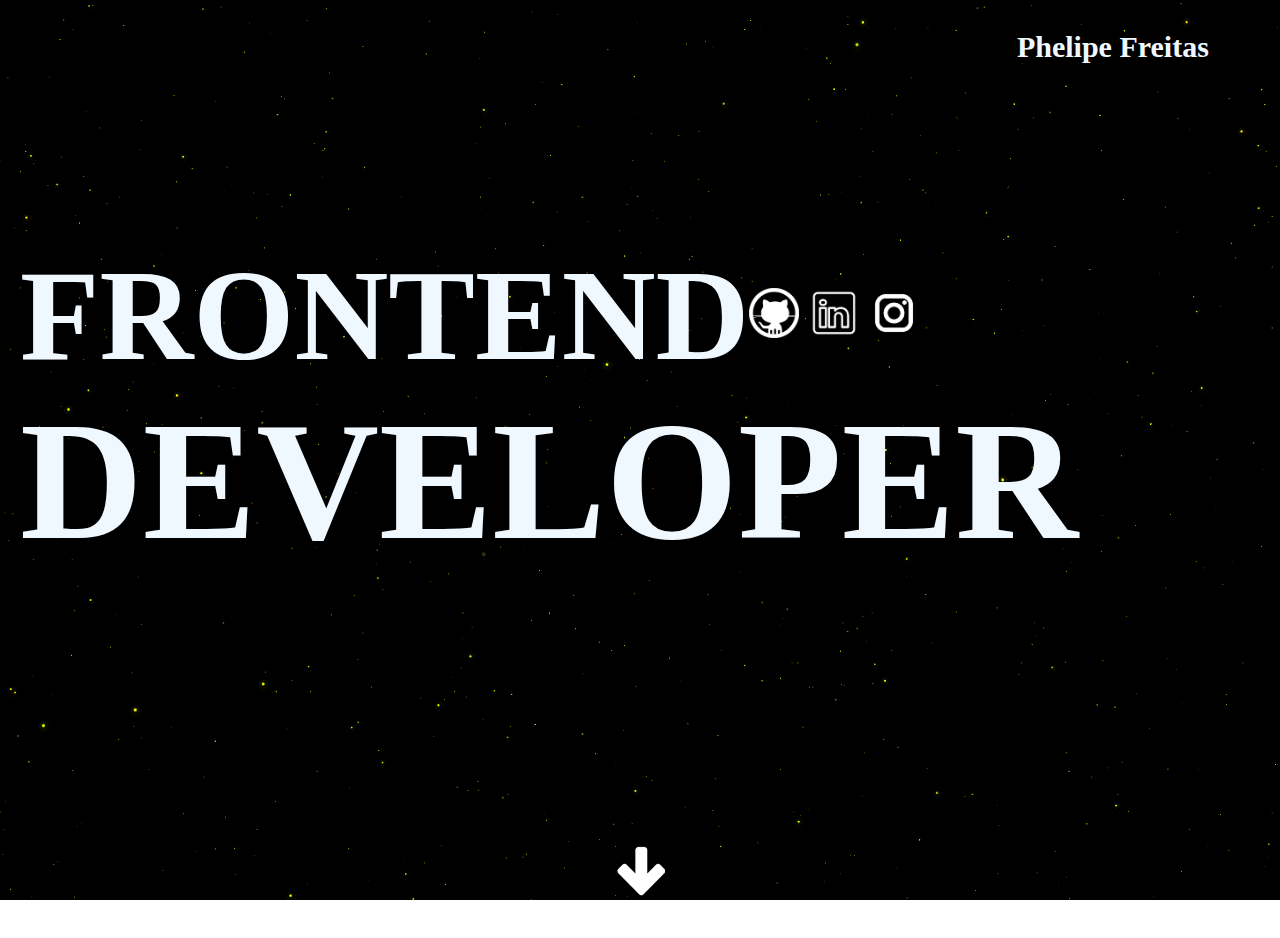
<file: index.html>
<!DOCTYPE html>
<html lang="pt-br">
<head>
    <meta charset="UTF-8">
    <meta name="viewport" content="width=device-width, initial-scale=1.0">
    <link rel="stylesheet" href="index.css">
    <title>Home</title>
</head>
<body>
    <p>Phelipe Freitas</p>
    <div class="frontend-container">
        <h1>FRONTEND</h1>
        <a href="https://github.com/PhelipeFLS" target="_blank">  <img src="img/Github.png" > </a>
        <a href="https://www.linkedin.com/public-profile/settings?trk=d_flagship3_profile_self_view_public_profile " target="_blank">  <img src="img/Linkedim.png" > </a>
        <a href="https://www.instagram.com/phelipee_freitas/?next=%2F" target="_blank">  <img src="img/instagram.png"> </a>
        
    </div>
    <h1 class="developer">DEVELOPER</h1>  
    <a href="Projetos.html" id="seta">  <img src="img/Seta.png"> </a>
    
</body>
</html>
</file>
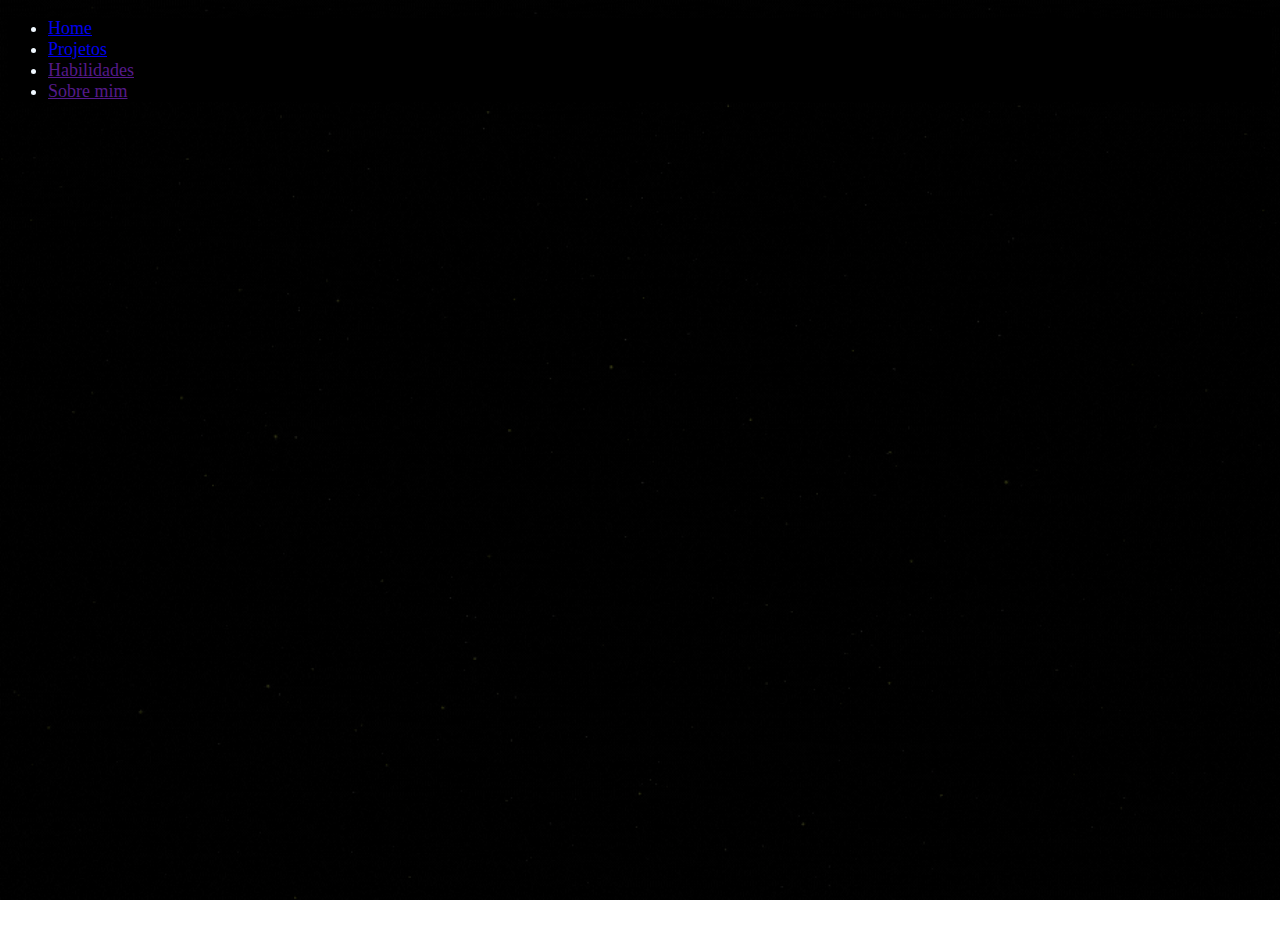
<file: Habilidades.html>
<!DOCTYPE html>
<html lang="pt-br">
<head>
    <meta charset="UTF-8">
    <meta name="viewport" content="width=device-width, initial-scale=1.0">
    <link rel="stylesheet" href="https://stackpath.bootstrapcdn.com/bootstrap/4.1.3/css/bootstrap.min.css" integrity="sha384-MCw98/SFnGE8fJT3GXwEOngsV7Zt27NXFoaoApmYm81iuXoPkFOJwJ8ERdknLPMO" crossorigin="anonymous">
    <link rel="stylesheet" href="Habilidades.css">
    <title>Projetos</title>
</head>
<body>
    <ul id="Navbar" class="nav justify-content-end">
        <li class="nav-item">
          <a class="nav-link active" href="index.html" >Home</a>
        </li>
        <li class="nav-item">
          <a class="nav-link" href="Projetos.html" >Projetos</a>
        </li>
        <li class="nav-item">
          <a class="nav-link" href="">Habilidades</a>
        </li>
        <li class="nav-item">
          <a class="nav-link" href="">Sobre mim</a>
        </li>
    </ul>
</file>
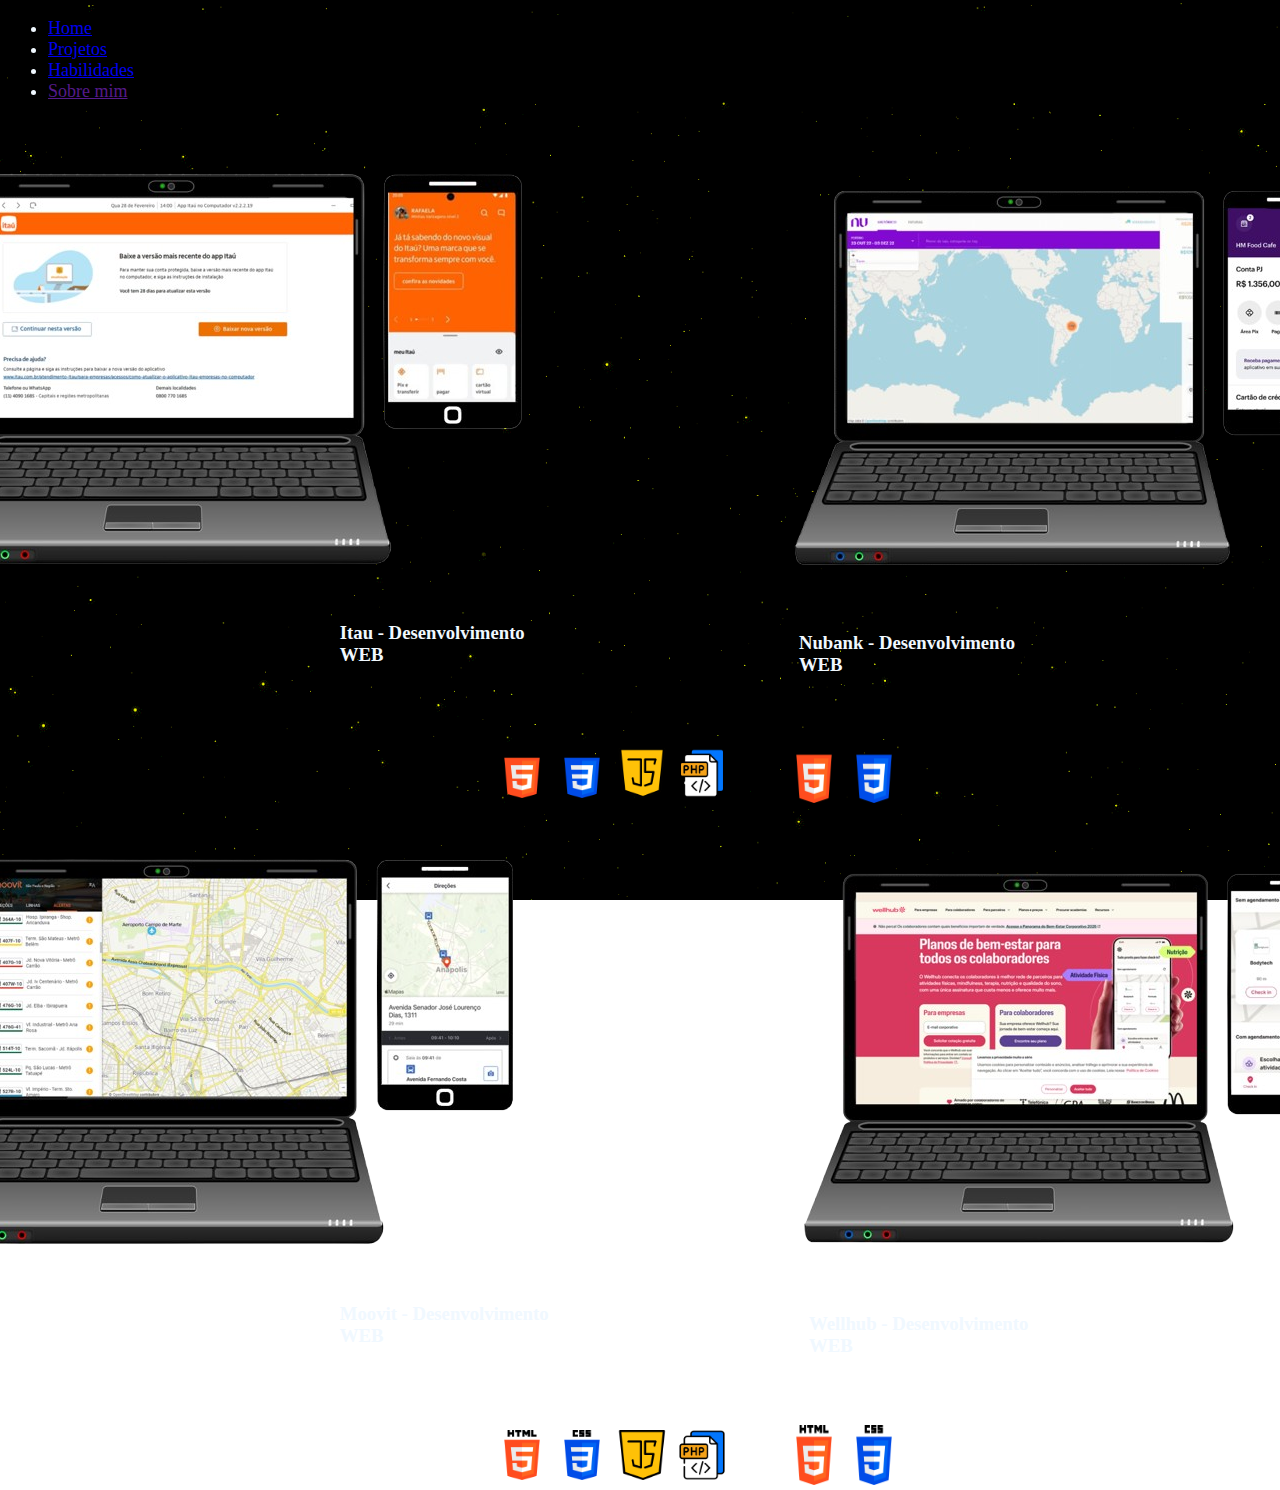
<file: Projetos.html>
<!DOCTYPE html>
<html lang="pt-br">
<head>
    <meta charset="UTF-8">
    <meta name="viewport" content="width=device-width, initial-scale=1.0">
    <link rel="stylesheet" href="https://stackpath.bootstrapcdn.com/bootstrap/4.1.3/css/bootstrap.min.css" integrity="sha384-MCw98/SFnGE8fJT3GXwEOngsV7Zt27NXFoaoApmYm81iuXoPkFOJwJ8ERdknLPMO" crossorigin="anonymous">
    <link rel="stylesheet" href="projetos.css">
    <title>Projetos</title>
</head>
<body>
    <ul id="Navbar" class="nav justify-content-end">
        <li class="nav-item">
          <a class="nav-link active" href="index.html" >Home</a>
        </li>
        <li class="nav-item">
          <a class="nav-link" href="Projetos.html" >Projetos</a>
        </li>
        <li class="nav-item">
          <a class="nav-link" href="Habilidades.html">Habilidades</a>
        </li>
        <li class="nav-item">
          <a class="nav-link" href="">Sobre mim</a>
        </li>
    </ul>

      <div>
        <img id="fotosprojetos" src="img/Itau.png" alt="Itau">
        <img id="fotosprojetos" src="img/Nubank.png" alt="Nubank">
      </div>
      
      <div class="row mx-md-n3" id="texto">
        <div id="texto" class="col py-1 px-md-3"  >
          <h3>Itau - Desenvolvimento WEB</h3>
        </div>
        <div class="col py-1 px-md-5" >
          <h3>Nubank - Desenvolvimento WEB</h3>
        </div>
      </div>      

      <div class="row mx-md-n1" >
        <div id="icones" class="col py-1 px-md-3">
          <img id="icones" src="img/HTML.png" alt="">
          <img id="icones" src="img/CSS.png" alt="">
          <img id="icones" src="img/java-script.png" alt="">
          <img id="icones" src="img/php.png" alt="">

        </div>
        <div class="col py-1 px-md-3">
          <img id="icones" src="img/HTML.png" alt="">
          <img id="icones" src="img/CSS.png" alt="">
        </div>
      </div>

      <div>
        <img id="fotosprojetos" src="img/Moovit.png" alt="Moovit">
        <img id="fotosprojetos" src="img/Wellhub.png" alt="Wellhub">
      </div>

      <div class="row mx-md-n5"  id="texto">
        <div id="texto" class="col py-1 px-md-3">
          <h3>Moovit - Desenvolvimento WEB</h3>
        </div>
        <div class="col py-1 px-md-3">
          <h3>Wellhub - Desenvolvimento WEB</h3>
        </div>
      </div>
      
      <div class="row mx-md-n1" >
        <div id="icones" class="col py-1 px-md-3">
          <img id="icones" src="img/HTML.png" alt="">
          <img id="icones" src="img/CSS.png" alt="">
          <img id="icones" src="img/java-script.png" alt="">
          <img id="icones" src="img/php.png" alt="">
        </div>
        <div class="col py-1 px-md-3">
          <img id="icones" src="img/HTML.png" alt="">
          <img id="icones" src="img/CSS.png" alt="">
        </div>
      </div>

</body>
</html>
</file>
<file: index.css>
body {
    color: aliceblue;
    background: url("img/bc.gif") no-repeat fixed center;
    background-size: cover;
    background-position: center;
    height: 100vh;    
}

p {
    text-align: right;
    padding-right: 5%;
    font-size: 30px;
    font-weight: 900;
}

.frontend-container {
    position: absolute;
    top: 35%;
    left: 0;
    transform: translateY(-50%);
    padding-left: 20px;
    display: flex;
    align-items: center;
}

.frontend-container img {
    width: 50px;
    height: 50px;
    margin-right: 10px; 
}

.frontend-container h1 {
    font-size: 130px;
    margin: 0;
}

.developer {
    position: absolute;
    top: 30%;
    left: 20px;
    font-size: 170px;
}

#seta img {
    width: 50px;
    height: 50px;
}

#seta {
    position: fixed;
    bottom: 0;
    left: 50%;
    transform: translateX(-50%);
  }
</file>
<file: Habilidades.css>
body {
    color: aliceblue;
    background: url("img/BC 2.gif") no-repeat fixed center;
    background-size: cover;
    background-position: center;
    height: 100vh;
}

#Navbar{
    background-color: black;
    font-size:large;
}

div{
    padding-top: 5%;
    background-color: aliceblue;
    color: black;
}
</file>
<file: projetos.css>
body {
    color: aliceblue;
    background: url("img/bc.gif") no-repeat fixed center;
    background-size: cover;
    background-position: center;
    height: 100vh;    
}

#Navbar{
    background-color: black;
    font-size:large;
}

div{
    padding-right: 10%;
    padding-left: 15%;
    padding-top: 2%;
    /* text-align: center; */
    display: flex;
    justify-content: center;
}

#fotosprojetos{
    padding-right: 15%;
    padding-left: 10%;
    padding-top: 2%;
    max-width: 100%;
    width: 100%;
    height: 100%;
    display: flex;
    justify-content: center;
}

#icones{
    width: 50px;
    margin: 5px;
    display: flex;
    justify-content: left;
}

#texto{
    display: -ms-inline-grid;
    padding-right: 10%;
    padding-left: 15%;
    padding-top: 1%;
    display: flex;
    justify-content: left;
}
</file>
